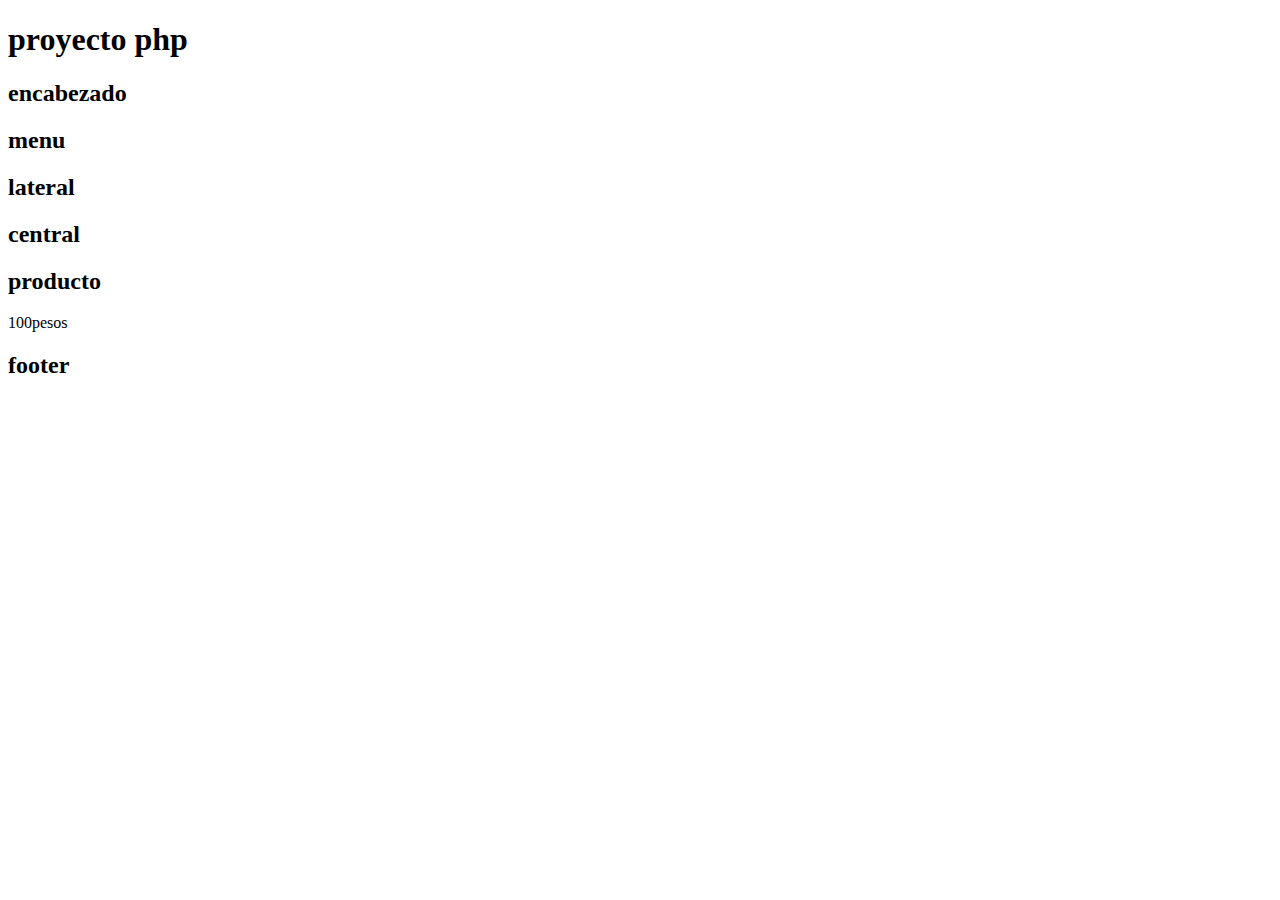
<file: index.html>
<!DOCTYPE html>
<html lang="en">
<head>
    <meta charset="UTF-8">
    <meta name="viewport" content="width=device-width, initial-scale=1.0">
    <title>proyecto php</title>
</head>
<body>
    <h1>proyecto php</h1>

    <div id="container">
         <header id="header">
            <h2>encabezado</h2>
        </header>

        <nav id="menu">
            <h2>menu</h2>
        </nav>

        <div id="content">
            <aside id="lateral">
                <h2>lateral</h2>
            </aside>
            <div id="central">
                <h2>central</h2>
                <div class="product">
                    <h2>producto</h2>
                    <p>
                        100pesos
                    </p>
                </div>
            </div>
        </div>
        <footer id="footer">
            <h2>footer</h2>
        </footer>
    </div>


</body>
</html>
</file>
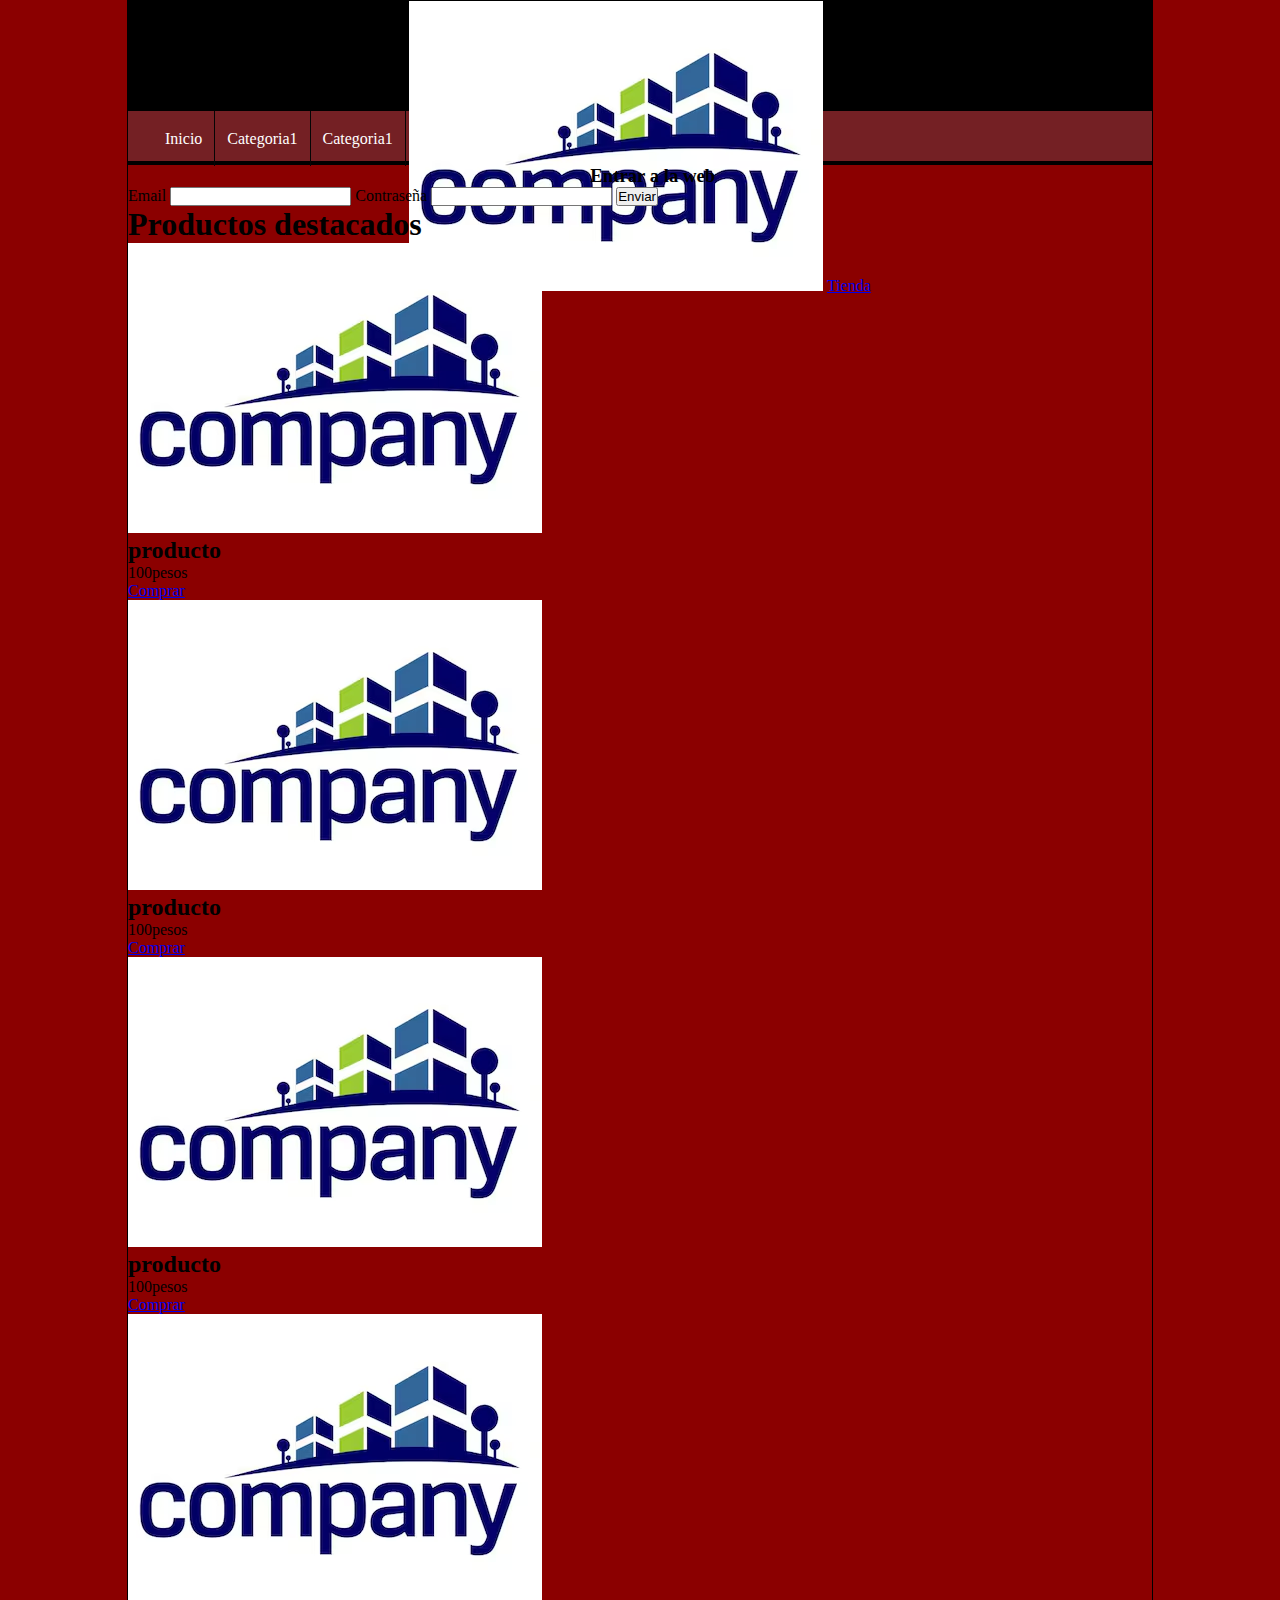
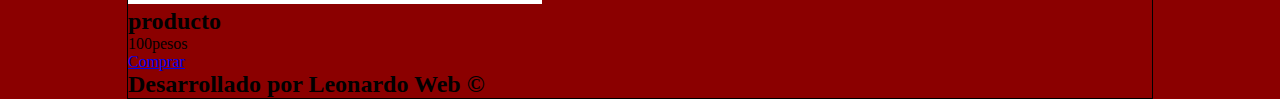
<file: index (2).html>
<!DOCTYPE html>
<html lang="es">
<head>
    <meta charset="UTF-8">
    <meta name="viewport" content="width=device-width, initial-scale=1.0">
    <link rel="stylesheet" href="style.css">
    <title>proyecto ph</title>
</head>
<body>

    <div id="container">
        <header id="header">
            <div id="logo">
                <img src="imagen de empresa.avif" alt="Tienda logo">
                <a href="index.html">Tienda</a>
            </div>
        </header>

        <nav id="menu">
            <ul>
                <li>
                    <a href="#">Inicio</a>
                </li>
                <li>
                    <a href="#">Categoria1</a>
                </li>
                <li>
                    <a href="#">Categoria1</a>
                </li>
                <li>
                    <a href="#">Categoria1</a>
                </li>
                <li>
                    <a href="#">Acerca de</a>
                </li>                                                                
            </ul>
        </nav>

        <div id="content">
            <aside id="lateral">
                <div id="login" class="block_aside">
                    <h3>Entrar a la web</h3>

                    <form action="#" method="post">
                        
                        <label for="email">Email</label>
                        <input type="email" name="email">

                        <label for="password">Contraseña</label>
                        <input type="password" name="password">

                        <input type="submit" value="Enviar">

                    </form>

                </div>
            </aside>

            <div id="central">
                <h1>Productos destacados</h1>

                <div class="product">
                    <img src="imagen de empresa.avif" alt="">
                    <h2>producto</h2>
                    <p>100pesos</p>
                    <a href="#" class="button">Comprar</a>
                </div>

                <div class="product">
                    <img src="imagen de empresa.avif" alt="">
                    <h2>producto</h2>
                    <p>100pesos</p>
                    <a href="#" class="button">Comprar</a>
                </div>

                <div class="product">
                    <img src="imagen de empresa.avif" alt="">
                    <h2>producto</h2>
                    <p>100pesos</p>
                    <a href="#" class="button">Comprar</a>
                </div>

                <div class="product">
                    <img src="imagen de empresa.avif" alt="">
                    <h2>producto</h2>
                    <p>100pesos</p>
                    <a href="#" class="button">Comprar</a>
                </div>

            </div>
        </div>
        <footer id="footer">
            <h2>Desarrollado por Leonardo Web &copy;</h2>
        </footer>

    </div>
    
</body>
</html>
</file>
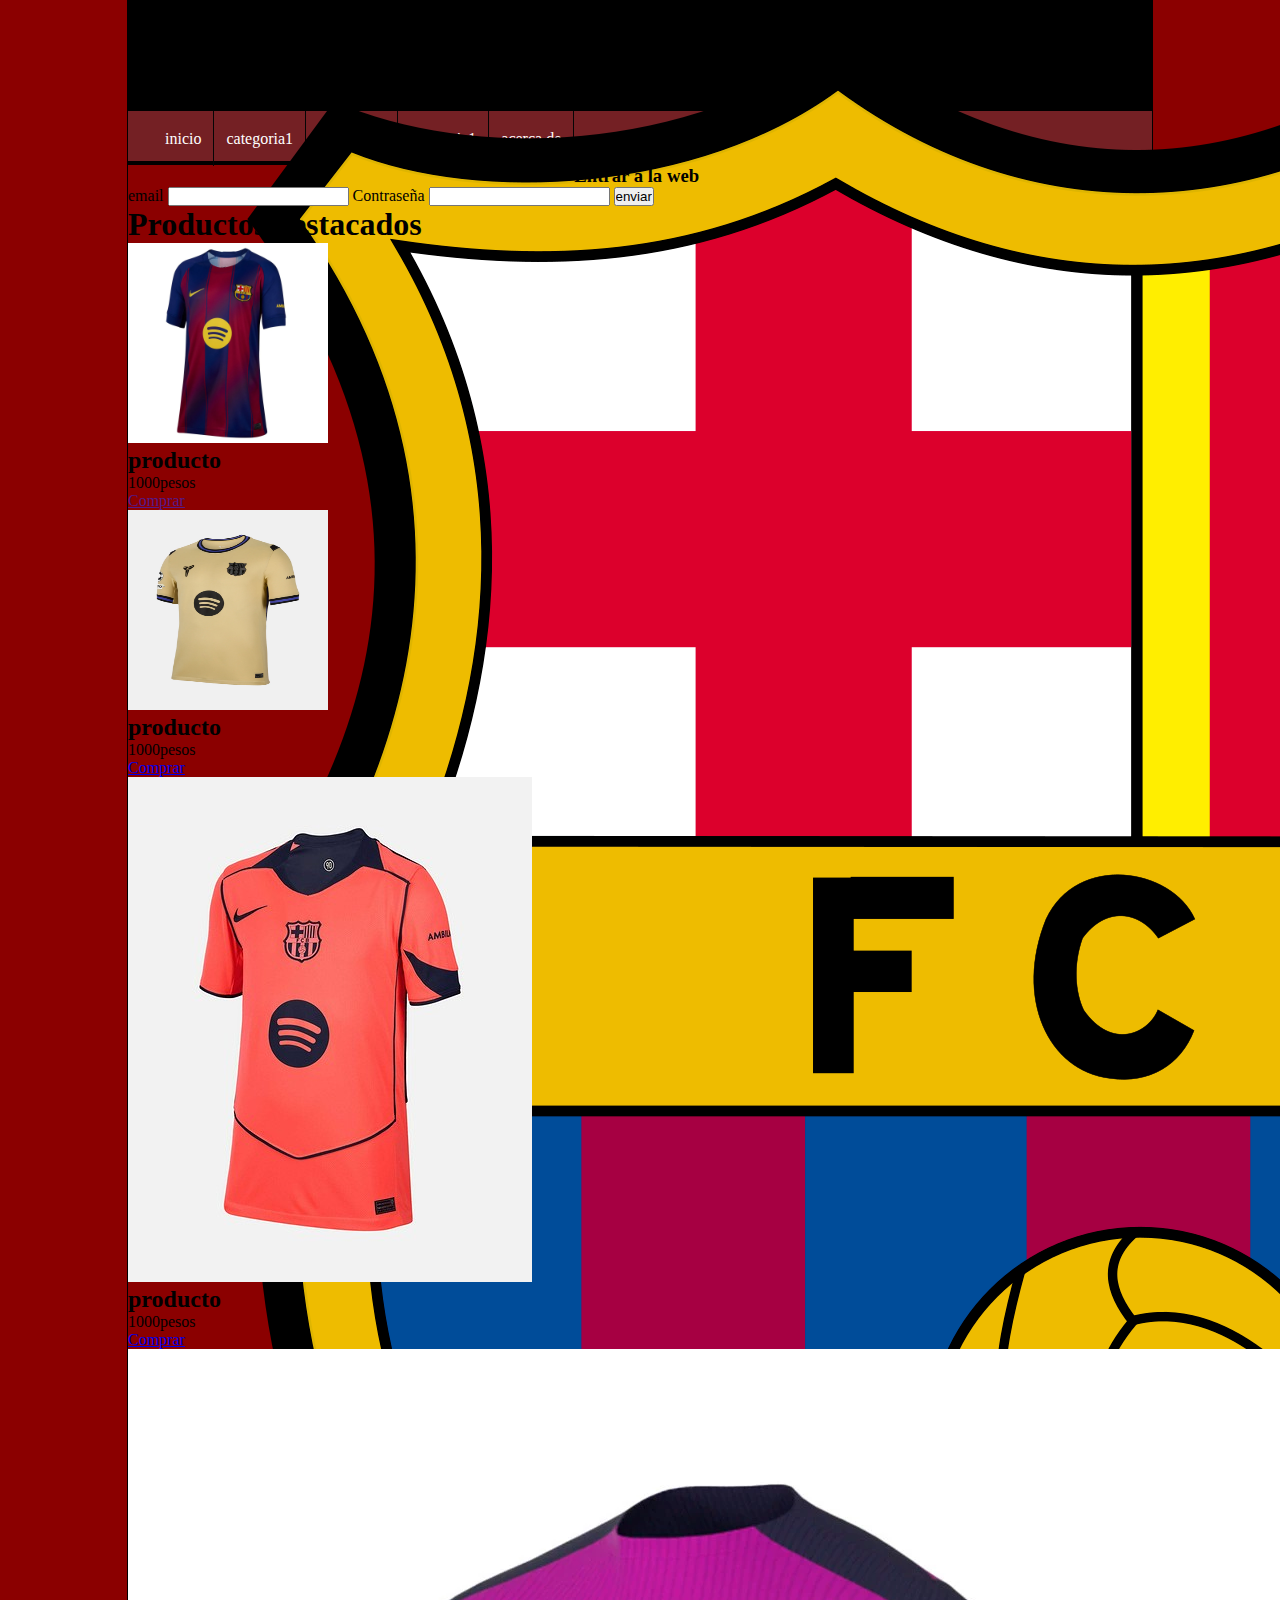
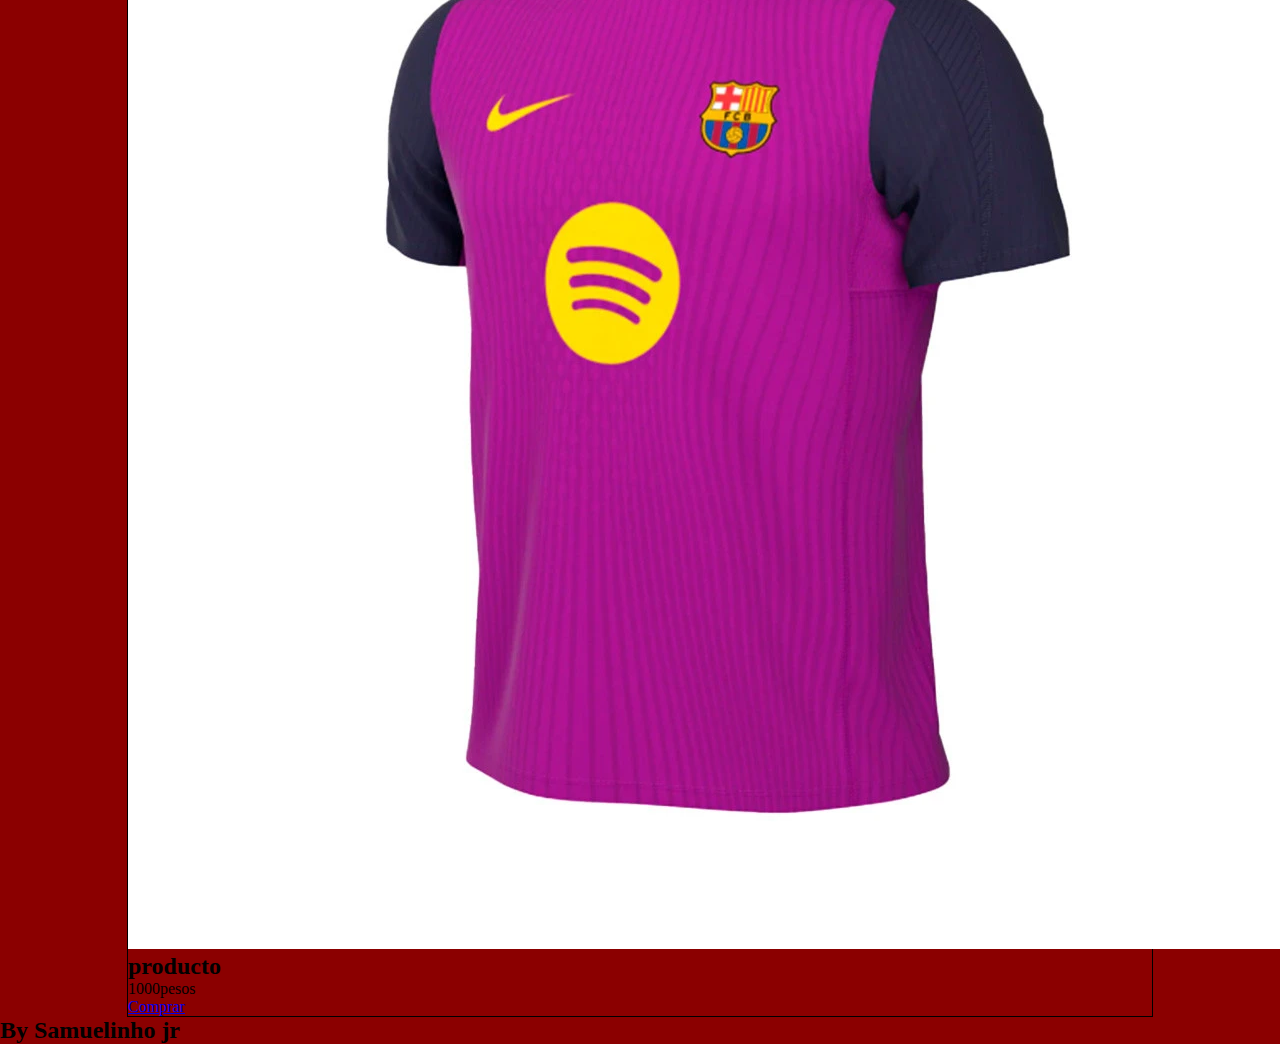
<file: index-maqueta.html>
<!DOCTYPE html>
<html lang="en">
<head>
    <meta charset="UTF-8">
    <meta name="viewport" content="width=device-width, initial-scale=1.0">
    <link rel="stylesheet" href="style.css">
    <title>proyecto php</title>
</head>
<body>

    <div id="container">
         <header id="header">
            <div id="logo">
                <img src="./assets/img/barca.png" alt="">
                <a href="index.html">tienda</a>

            </div>
        </header>

        <nav id="menu">
            <ul>
                <li>
                    <a href="#">inicio</a>
                </li>
                <li>
                    <a href="#">categoria1</a>
                </li>
                <li>
                    <a href="#">categoria1</a>
                </li>
                <li>
                    <a href="#">categoria1</a>
                </li>
                <li>
                    <a href="#">acerca de</a>
                </li>
            </ul>
        </nav>

        <div id="content">
            <aside id="lateral">
                <div id="login" class="block_aside">
                    <h3>Entrar a la web</h3>
                    <form action="#" method="post">
                        <label for="email">email</label>
                        <input type="email" name="email">

                        <label for="password">Contraseña</label>
                        <input type="password" name="password">

                        <input type="submit" value="enviar">

                    </form>

                </div>
            </aside>
            <div id="central">

                <h1>Productos destacados</h1>

                  <div class="product">
                    <img src="/assets/img/barca1.webp" alt="" width="200" height="200">
                    <h2>producto</h2>
                    <p>1000pesos</p>
                    <a href="" class="button">Comprar</a>

                </div>
                <div class="product">
                    <img src="/assets/img/barca2.webp" alt="" width="200" height="200">
                    <h2>producto</h2>
                    <p>1000pesos</p>
                    <a href="#" class="button">Comprar</a>

                </div>
                <div class="product">
                    <img src="/assets/img/barca3.jpg" alt="">
                    <h2>producto</h2>
                    <p>1000pesos</p>
                    <a href="#" class="button">Comprar</a>

                </div>
                <div class="product">
                    <img src="/assets/img/barca4.webp" alt="">
                    <h2>producto</h2>
                    <p>1000pesos</p>
                    <a href="#" class="button">Comprar</a>

                </div>
          
                </div>
            </div>
        </div>
        <footer id="footer">
            <h2>By Samuelinho jr</h2>
        </footer>
    </div>


</body>
</html>
</file>
<file: style.css>
*{
    margin: 0px;
    padding: 0px;
}

body{

    background-color: darkred;
}

#container{
    width: 80%;
    margin:0px auto;
    border: 1px solid black;

}

#header{
height: 110px;
background-color: #000000;
color: white;
text-align: center;
line-height: 100px;

}

#menu{
    background-color: rgb(116, 32, 36);
    color: white;
    height: 50px;
    border-bottom: 4px solid #000000;

}

#menu ul{
    list-style: none;
    text-decoration: none;
    margin: 0px auto;
    margin-left: 25px;
}

#menu ul li{
    line-height: 55px;
    float: left;
    border-right: 1px solid #050505;
}

#menu a{
    display: block;
    color: white;
    text-decoration:none ;
    padding-left: 12px;
    padding-right: 12px;
}

#menu a:hover{
    background: #381515;
}
</file>
